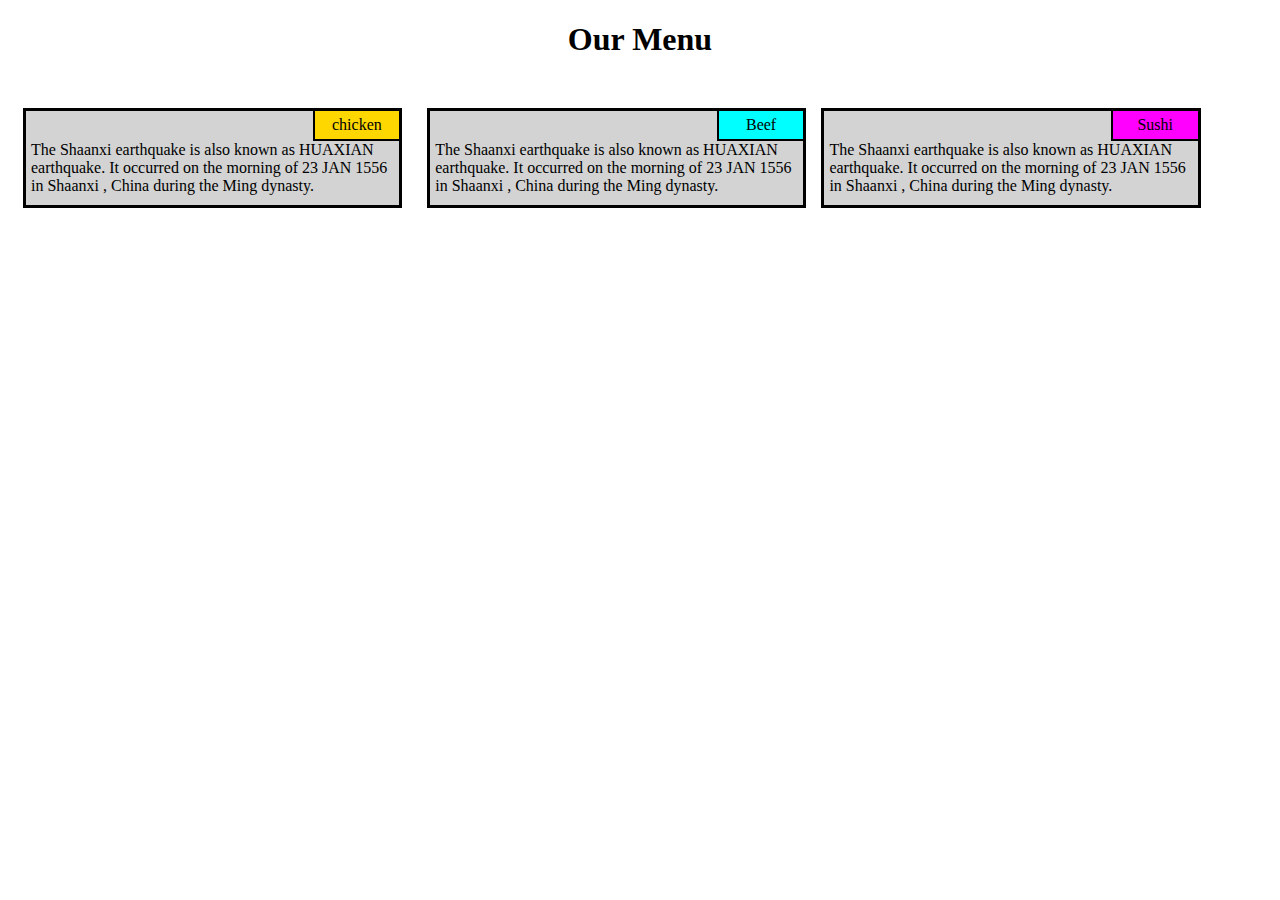
<file: module2 - solution/index.html>
<!doctype html>
<html>
<head>
<meta charset="utf-8">
<meta name="viewport" content="width=device-width,initial-scale=1">
<title> Our Menu</title>
<link rel="stylesheet" href="s.css">
<head>
	<h1> Our Menu</h1>
</head>
<body>
<div class="row">	
	<div id="firstbox" class="first">
	<div id="smallbox" class="chicken" >chicken</div>
		The Shaanxi earthquake is also known as HUAXIAN earthquake. It occurred on the morning of 23 JAN 1556 in Shaanxi , China during the Ming dynasty.
	</div>
	<div id="firstbox" class="first">
    <div id="smallbox" class="beef">Beef</div>
        The Shaanxi earthquake is also known as HUAXIAN earthquake. It occurred on the morning of 23 JAN 1556 in Shaanxi , China during the Ming dynasty.
	</div>
	<div id="firstbox" class="second">
	<div id="smallbox" class="sushi">Sushi</div>
	   The Shaanxi earthquake is also known as HUAXIAN earthquake. It occurred on the morning of 23 JAN 1556 in Shaanxi , China during the Ming dynasty.
	</div>

	</div>
</body>

</html>
</file>
<file: module2 - solution/s.css>
h1{
	text-align:center;
}
.row {
	width:100%;
	margin-top:50px;

}

/*base*/
#firstbox{
  background-color: lightgrey;
  border: 3px solid black;
  padding:30px 5px 10px 5px;
  Box-sizing: border-box;
  float:left;
  position:relative;
  height:30%;
  }
  #smallbox{

  width: 20%;
  border-left: 2px solid black;
  border-bottom: 2px solid black;
  padding: 5px;
  text-align:center;
  position:absolute;
  top:0;
  right:0;
  float:right;

  }
 #smallbox.chicken{
 	background-color: gold;
 }
 #smallbox.beef{
 	background-color: #00FFFF;
 }
  #smallbox.sushi{
 	background-color: 	#FF00FF;
 }

/*desktop*/
@media(min-width:992px){

 #firstbox.first{
  width: 30%;
  margin-left:15px;
  margin-right:10px;
 }
#firstbox.second
 {
  width: 30%;
  margin-left:5px;
  margin-right:15px;
 }


	}
/*tablet*/
@media(min-width: 768px) and (max-width: 991px)
	{

 #firstbox.first{
  width: 47%;
  margin-left:15px;
  margin-right:5px;
 }
#firstbox.second
 {
  width:96.5%;
  margin-left:15px;
  margin-right:5px;
  margin-top:15px;
 }

	}
/*mobile*/
@media(max-width:767px){ 
 #firstbox.first,#firstbox.second{
  width:87%;
  margin-top:20px;
  margin-left:35px;
  margin-right:35px;
  margin-bottom:10px;
 }

	}
</file>
